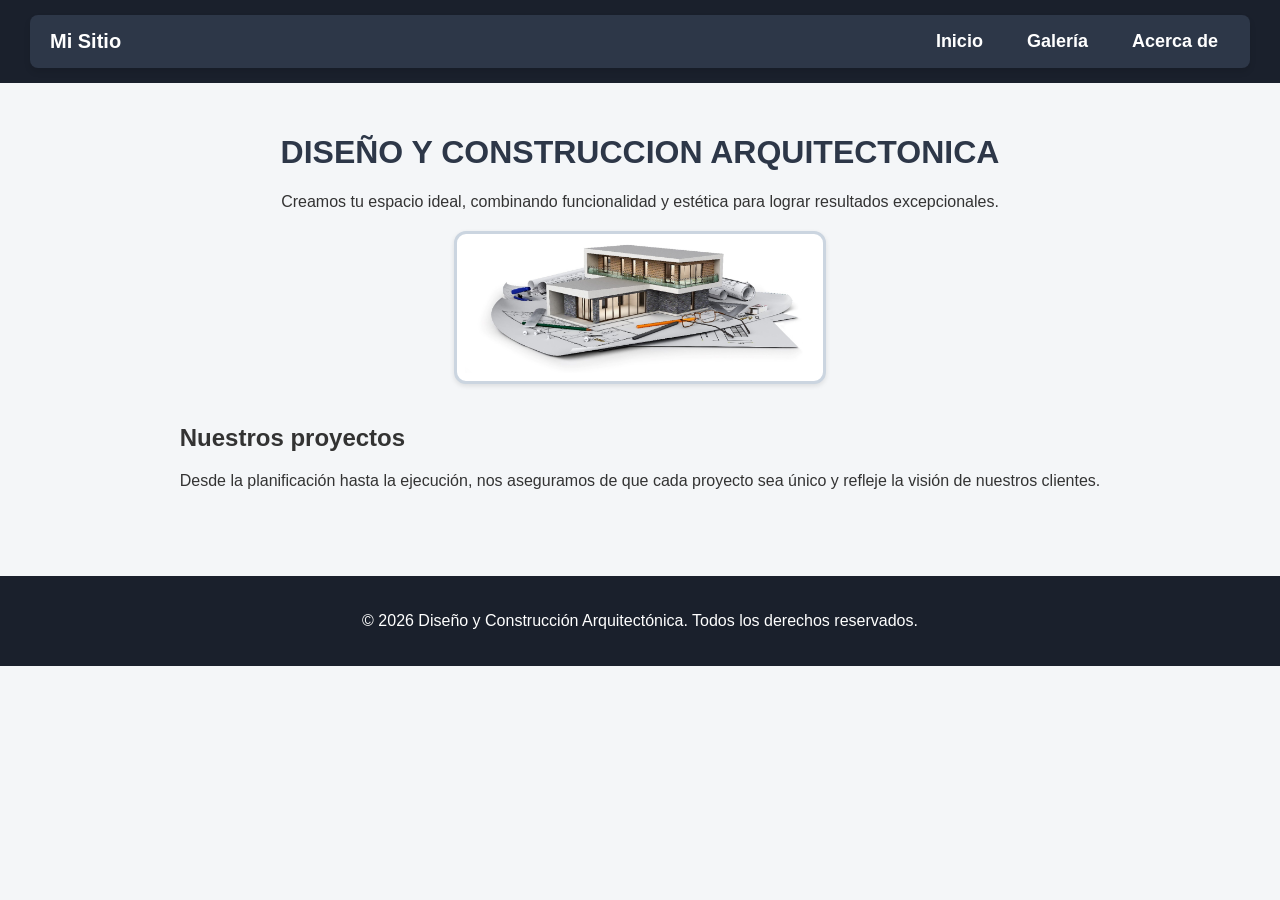
<file: index.html>
<!DOCTYPE html>
<html lang="es">
<head>
    <meta charset="UTF-8">
    <meta name="viewport" content="width=device-width, initial-scale=1.0">
    <title>Inicio - Mi Proyecto Web</title>
    <link rel="stylesheet" href="css/Apariencia.css">
</head>
<body>

    <a href="#main-content" class="skip-link">Saltar al contenido principal</a>

    <header>
        <nav>
            <span style="color:white; font-size: 20px; font-weight: bold;">Mi Sitio</span>
            <ul>
                <li><a href="index.html">Inicio</a></li>
                <li><a href="galeria.html">Galería</a></li>
                <li><a href="acerca.html">Acerca de</a></li>
            </ul>
        </nav>
    </header>

    <main id="main-content">
        <h1>DISEÑO Y CONSTRUCCION ARQUITECTONICA</h1>
        <p style="text-align: center;">Creamos tu espacio ideal, combinando funcionalidad y estética para lograr resultados excepcionales.</p>
        
        <div class="flex-container">
            <img src="images/foto1.jpg" alt="Imagen representativa del proyecto" width="350">
            <div>
                <h2>Nuestros proyectos</h2>
                <p>Desde la planificación hasta la ejecución, nos aseguramos de que cada proyecto sea único y refleje la visión de nuestros clientes.</p>
            </div>
        </div>
    </main>

    <footer>
        <p>&copy; 2026 Diseño y Construcción Arquitectónica. Todos los derechos reservados.</p>
    </footer>

</body>
</html>
</file>
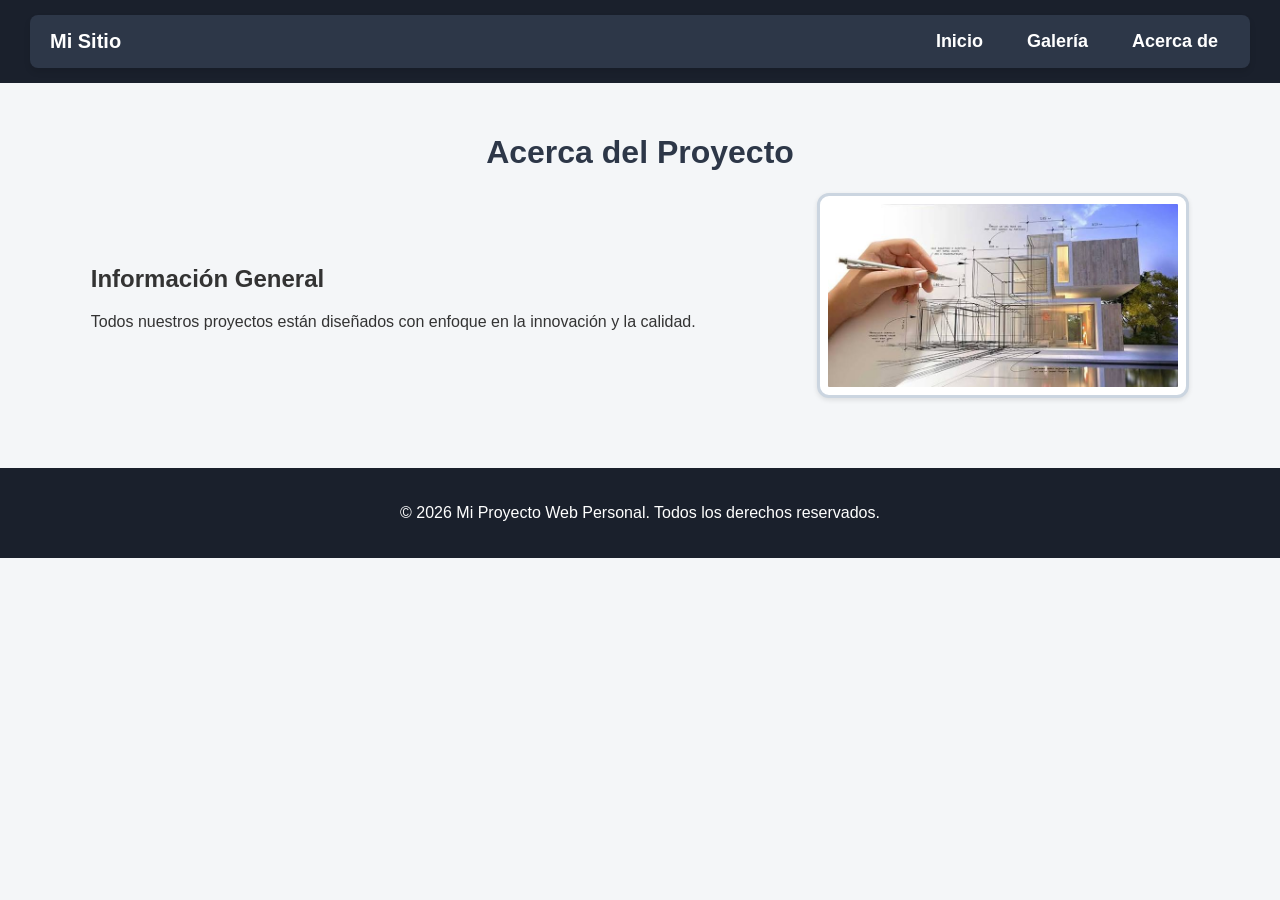
<file: acerca.html>
<!DOCTYPE html>
<html lang="es">
<head>
    <meta charset="UTF-8">
    <meta name="viewport" content="width=device-width, initial-scale=1.0">
    <title>Acerca de - Mi Proyecto Web</title>
    <link rel="stylesheet" href="css/Apariencia.css">
</head>
<body>

    <a href="#main-content" class="skip-link">Saltar al contenido principal</a>

    <header>
        <nav>
            <span style="color:white; font-size: 20px; font-weight: bold;">Mi Sitio</span>
            <ul>
                <li><a href="index.html">Inicio</a></li>
                <li><a href="galeria.html">Galería</a></li>
                <li><a href="acerca.html">Acerca de</a></li>
            </ul>
        </nav>
    </header>

    <main id="main-content">
        <h1>Acerca del Proyecto</h1>

        <div class="flex-container">
            <div>
                <h2>Información General</h2>
                <p>Todos nuestros proyectos están diseñados con enfoque en la innovación y la calidad.</p>
            </div>
            <img src="images/foto2.jpg" alt="Imagen representativa del proyecto" width="350">
        </div>
    </main>

    <footer>
        <p>&copy; 2026 Mi Proyecto Web Personal. Todos los derechos reservados.</p>
    </footer>

</body>
</html>
</file>
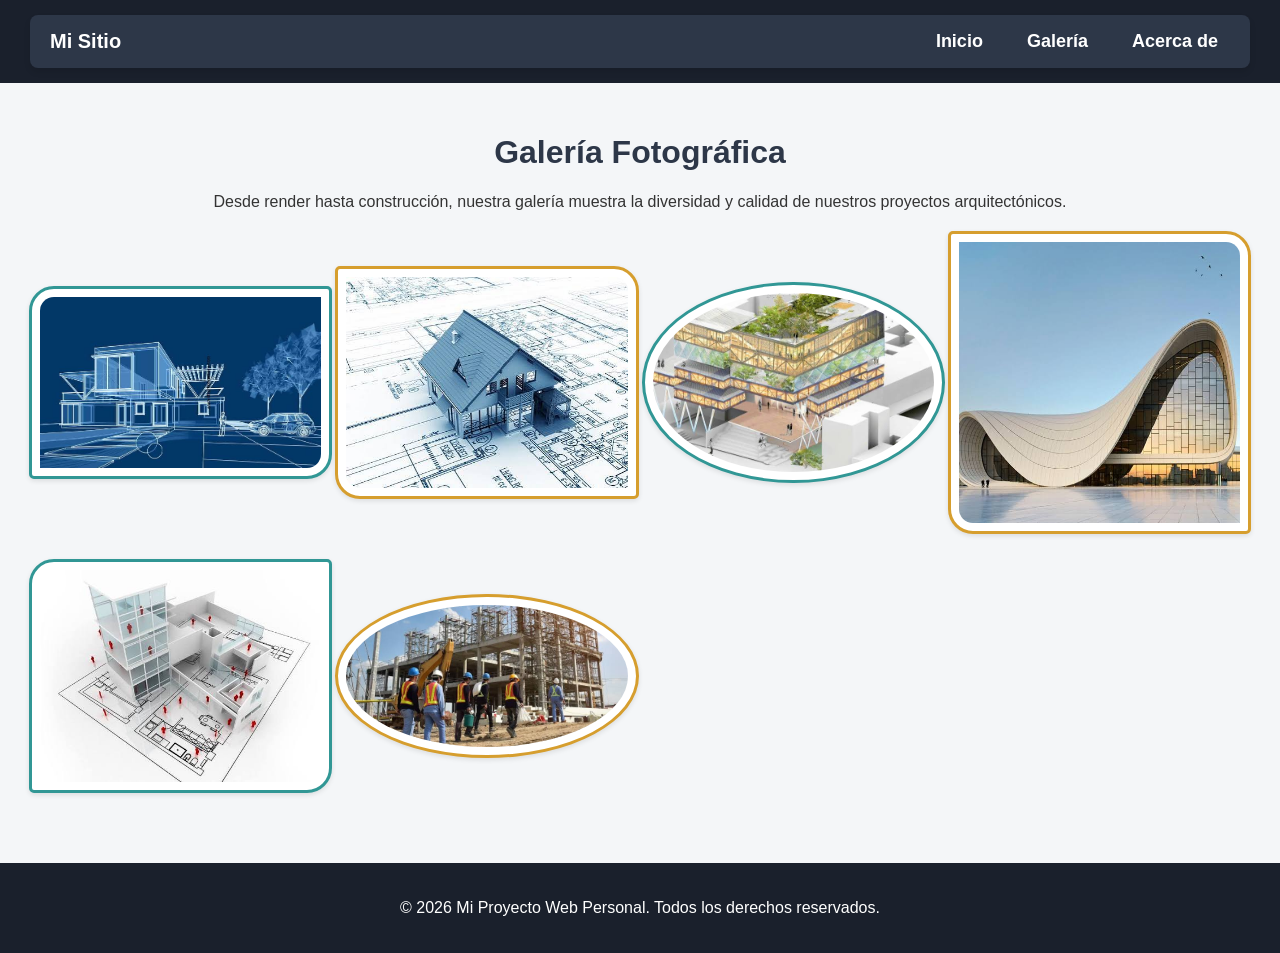
<file: galeria.html>
<!DOCTYPE html>
<html lang="es">
<head>
    <meta charset="UTF-8">
    <meta name="viewport" content="width=device-width, initial-scale=1.0">
    <title>Galería - Mi Proyecto Web</title>
    <link rel="stylesheet" href="css/Apariencia.css">
</head>
<body>

    <a href="#main-content" class="skip-link">Saltar al contenido principal</a>

    <header>
        <nav>
            <span style="color:white; font-size: 20px; font-weight: bold;">Mi Sitio</span>
            <ul>
                <li><a href="index.html">Inicio</a></li>
                <li><a href="galeria.html">Galería</a></li>
                <li><a href="acerca.html">Acerca de</a></li>
            </ul>
        </nav>
    </header>

    <main id="main-content">
        <h1>Galería Fotográfica</h1>
        <p style="text-align: center;">Desde render hasta construcción, nuestra galería muestra la diversidad y calidad de nuestros proyectos arquitectónicos.</p>

        <!-- Mínimo 5 imágenes requeridas -->
        <div class="grid-container">
            <img src="images/foto3.jpg" alt="Descripción de la imagen 1">
            <img src="images/foto4.jpg" alt="Descripción de la imagen 2">
            <img src="images/foto5.jpg" alt="Descripción de la imagen 3">
            <img src="images/foto6.jpg" alt="Descripción de la imagen 4">
            <img src="images/foto7.jpg" alt="Descripción de la imagen 5">
            <img src="images/foto8.jpg" alt="Descripción de la imagen 6">
        </div>
    </main>

    <footer>
        <p>&copy; 2026 Mi Proyecto Web Personal. Todos los derechos reservados.</p>
    </footer>

</body>
</html>
</file>
<file: css/Apariencia.css>
body {
    font-family: Arial, Helvetica, sans-serif;
    font-size: 16px;
    margin: 0;
    padding: 0;
    background-color: #f4f6f8;
    color: #333333;
}

/* --- 2. SALTAR AL CONTENIDO PRINCIPAL (position + :focus) --- */
.skip-link {
    position: absolute;
    top: -100px;
    left: 10px;
    background-color: #000000;
    color: #ffffff;
    padding: 10px 15px;
    border-radius: 4px;
    text-decoration: none;
    font-weight: bold;
    z-index: 1000;
    transition: top 0.3s ease;
}

/* Solo es visible cuando recibe el foco con la tecla Tab */
.skip-link:focus {
    top: 10px;
}

/* --- 3. NAVEGACIÓN ATRACTIVA CON FLEXBOX (3+ propiedades CSS) --- */
header {
    background-color: #1a202c;
    padding: 15px 30px;
}

nav {
    display: flex; /* Uso de Flexbox */
    justify-content: space-between;
    align-items: center;
    background-color: #2d3748;
    padding: 15px 20px;
    border-radius: 8px;
    box-shadow: 0 4px 6px rgba(0, 0, 0, 0.1);
}

nav ul {
    display: flex;
    list-style: none;
    margin: 0;
    padding: 0;
    gap: 20px;
}

nav a {
    color: #ffffff;
    text-decoration: none;
    font-weight: bold;
    font-size: 18px;
    padding: 8px 12px;
    border-radius: 4px;
    transition: background-color 0.3s ease, transform 0.2s ease;
}

/* --- 4. PSEUDO-CLASE :hover INTERACTIVA --- */
nav a:hover {
    background-color: #4a5568;
    transform: translateY(-2px);
    color: #cbd5e0;
}

/* --- 5. CONTENIDO PRINCIPAL Y MODELO DE CAJA EN IMÁGENES --- */
main {
    padding: 30px;
    max-width: 1200px;
    margin: 0 auto;
}

h1 {
    text-align: center;
    color: #2d3748;
}

/* Modelo de caja aplicado a TODAS las imágenes (border, padding, border-radius) */
img {
    border: 3px solid #cbd5e0;
    padding: 8px;
    border-radius: 12px;
    background-color: #ffffff;
    box-shadow: 0 2px 5px rgba(0,0,0,0.1);
    max-width: 100%;
    height: auto;
    transition: transform 0.3s ease, border-color 0.3s ease;
}

/* Efecto hover interactivo adicional en las imágenes */
img:hover {
    transform: scale(1.03);
    border-color: #3182ce;
}

/* --- 6. ELEMENTO PADRE CON PROPIEDAD GRID (Al menos 2 columnas) --- */
.grid-container {
    display: grid;
    grid-template-columns: repeat(auto-fit, minmax(280px, 1fr));
    gap: 25px;
    justify-items: center;
    align-items: center;
    margin-top: 20px;
}

/* --- 7. SELECTOR nth-child --- */
/* Modifica de forma alternativa las imágenes dentro de la rejilla */
.grid-container img:nth-child(odd) {
    border-radius: 25px 5px 25px 5px;
    border-color: #319795;
}

.grid-container img:nth-child(even) {
    border-radius: 5px 25px 5px 25px;
    border-color: #d69e2e;
}

.grid-container img:nth-child(3n) {
    border-radius: 50%; /* Esquinas redondas tipo círculo para cada 3er elemento */
}

/* --- 8. FLEX EN SECCIONES DE CONTENIDO --- */
.flex-container {
    display: flex;
    flex-wrap: wrap;
    justify-content: space-around;
    align-items: center;
    gap: 20px;
    margin-top: 20px;
}

footer {
    text-align: center;
    padding: 20px;
    background-color: #1a202c;
    color: #ffffff;
    margin-top: 40px;
}
</file>
